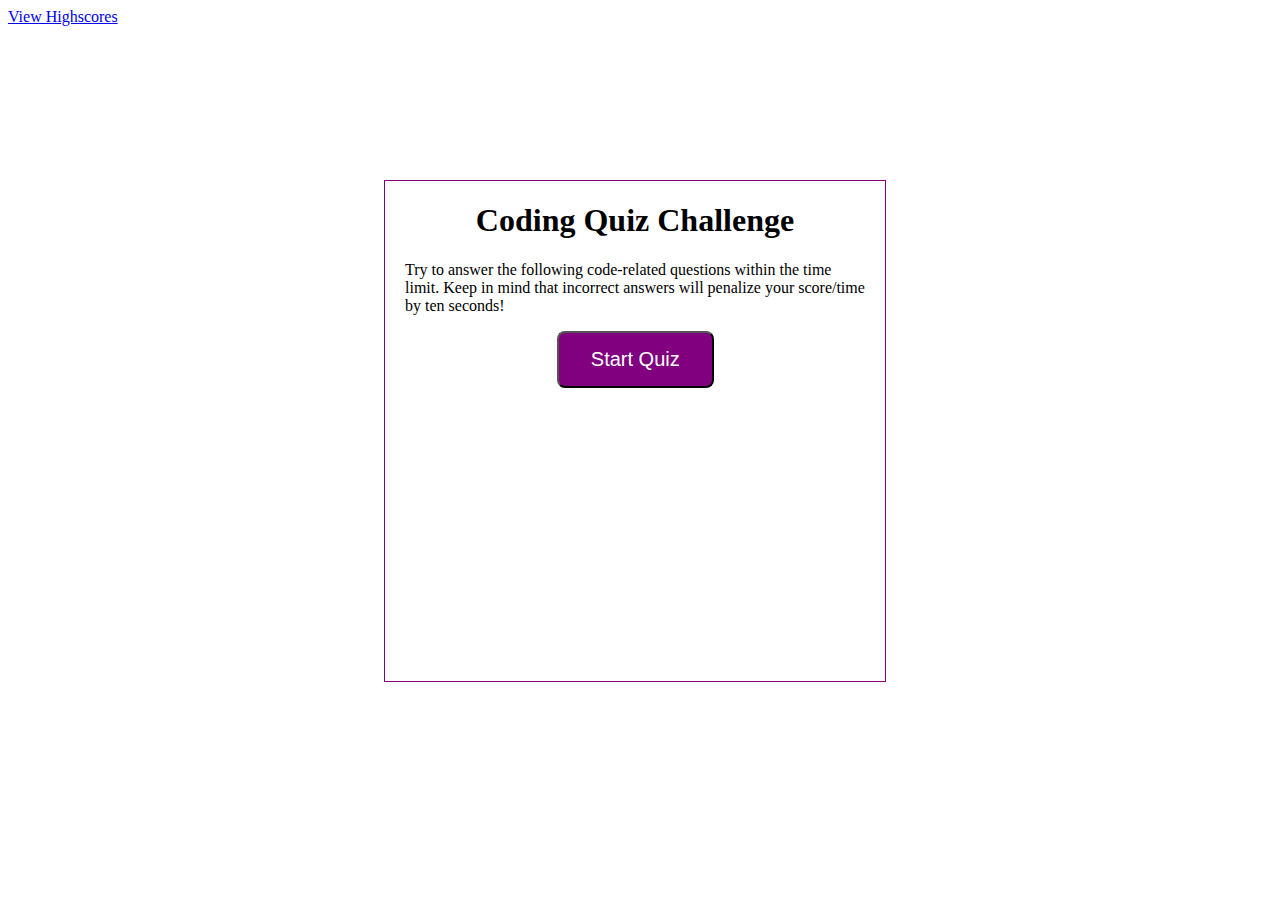
<file: index.html>
<!DOCTYPE html>
<html lang="en">

<head>
    <meta charset="UTF-8">
    <meta http-equiv="X-UA-Compatible" content="IE=edge">
    <meta name="viewport" content="width=device-width, initial-scale=1.0">
    <title>Code Quiz</title>
    <link rel="stylesheet" href="./assets/style.css">

</head>

<body>

    <a href="high-scores.html">View Highscores</a>

    <div id="wrapper">


        <div id="currentTime"></div>

        <div id="questionsDiv">
            <h1>Coding Quiz Challenge</h1>
            <p>Try to answer the following code-related questions within the time limit. Keep in mind that incorrect
                answers
                will penalize your score/time by ten seconds!</p>
            <ul id="choicesUl"></ul>

            <button id="startTime">Start Quiz</button>
        </div>

    </div>




    <script src="./script.js"></script>
</body>

</html>
</file>
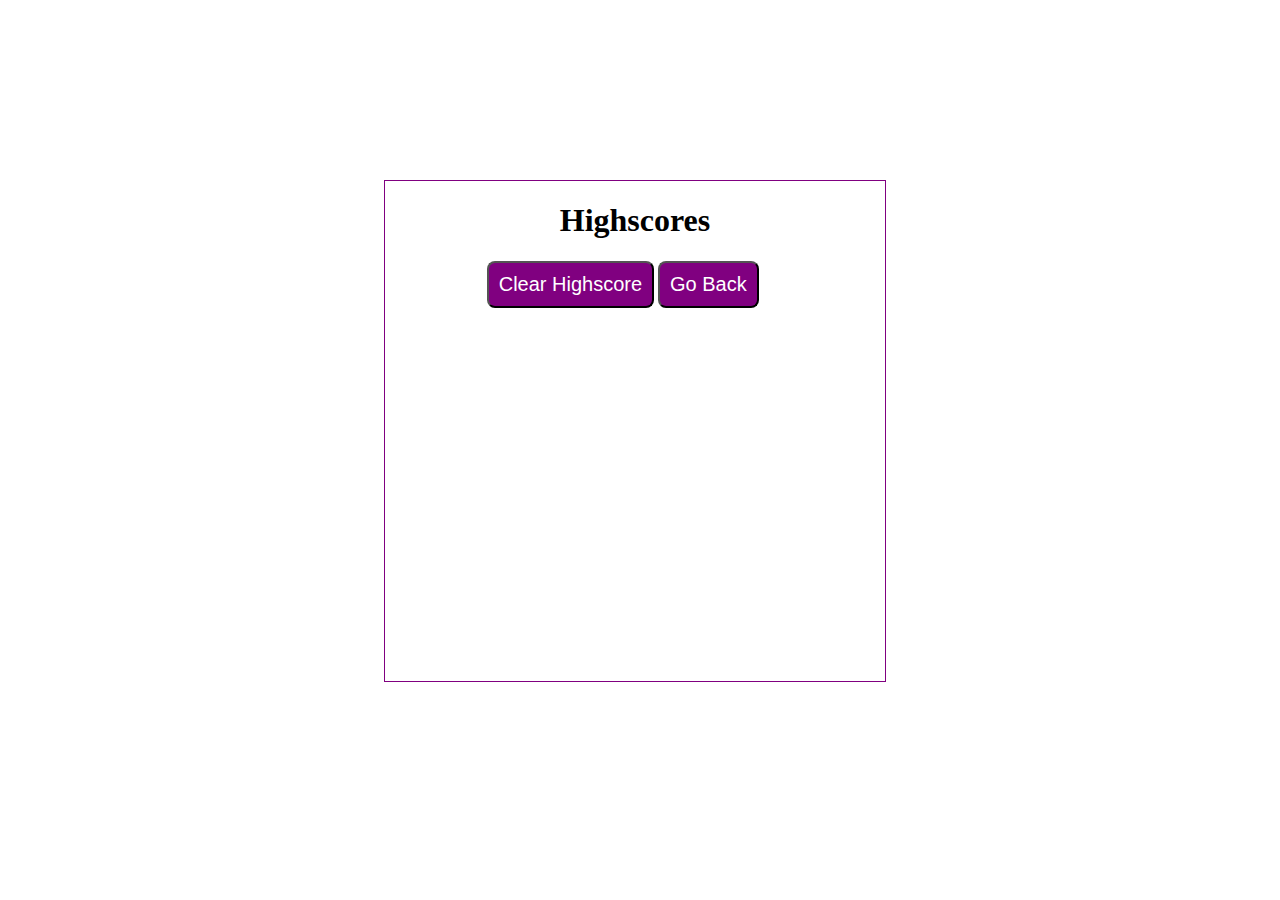
<file: highscores.html>
<!DOCTYPE html>
<html lang="en">

<head>
    <meta charset="UTF-8">
    <meta name="viewport" content="width=device-width, initial-scale=1.0">

    <meta http-equiv="X-UA-Compatible" content="ie=edge">

    <link rel="stylesheet" type="text/css" href="./assets/style.css">

    <title>Document</title>

</head>

<body>

    <div id="wrapper">

        <div id="currentTime"></div>

        <div id="questionsDiv">
            <h1>Highscores</h1>
            <ul id="highScore"></ul>

            <button id="goBack">Go Back</button>
            <button id="clear" value="reset">Clear Highscore</button>
        </div>
    </div>
    <script src="Highscores.js"></script>
</body>

</html>
</file>
<file: assets/style.css>
#wrapper {
            position: absolute;
            left: 30%;
            top: 20%;
            width: 500px;
            height: 500px;
            border: 1px solid purple;
        }
        #startTime {
            background-color: purple;
            margin-left: 33%;
            padding: 15px 32px;
            font-size: 20px;
            color: white;
        }
        #questionsDiv {
            margin: 20px;
        }

        #currentTime {
            float: right;
        }

        #goBack {
            background-color: purple;
            position: relative;
            padding: 10px;
            font-size: 20px;
            color: white;
            top: 30%;
            left: 55%;
            width: auto;
            text-align: center;
            text-decoration: none;
        }



        #clear {
            background-color: purple;
            position: relative;
            padding: 10px;
            font-size: 20px;
            color: white;
            top: 30%;
            right: 5%;
            text-align: center;
        }

        button {
            border-radius: 8px;
        }

        textarea {
            width: 90%;
            margin: 20px;
        }

        #Submit {
            background-color: purple;
            margin-left: 33%;
            padding: 15px 32px;
            font-size: 20px;
            color: white;
        }

        label {
            margin-right: 10px;
        }
        input {
            margin-bottom: 20px;
            width: 50%;
            border: 1px solid lightgray;
        }

        h1 {
            text-align: center;
        }

        li {
            background-color: purple;
            margin-top: 10px;
            padding: 5px 15px;
            width: 80%;
            font-size: 18px;
            color: white;
        }

        #createDiv {
            margin-top: 20px;
            border-top: 1px solid lightgray;
        }
</file>
